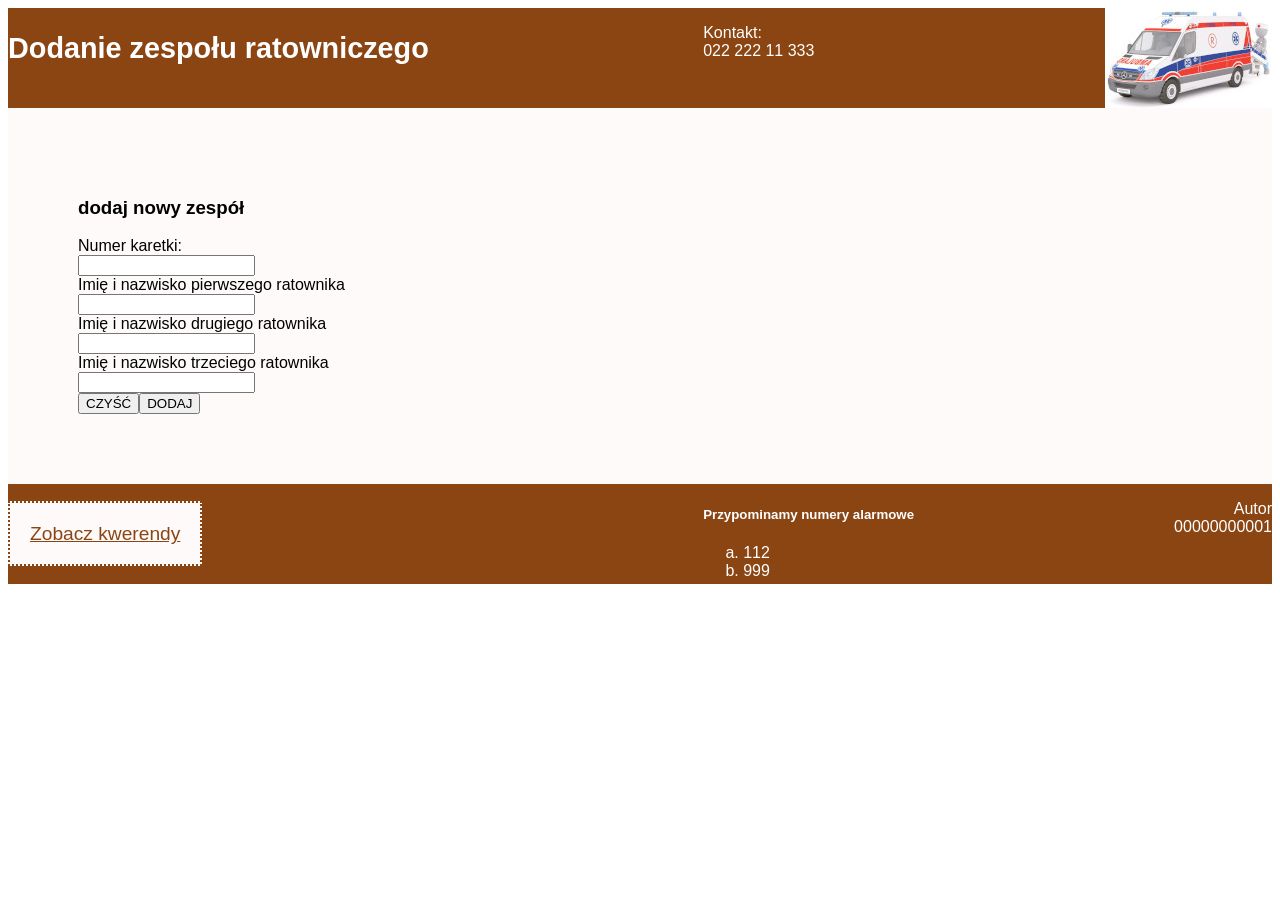
<file: 1/Ratownicy/ratownicy.html>
<!DOCTYPE html>
<html lang="pl">
<head>
    <meta charset="UTF-8">
    <meta http-equiv="X-UA-Compatible" content="IE=edge">
    <meta name="viewport" content="width=device-width, initial-scale=1.0">
    <link rel="stylesheet" href="styl3.css">
    <title>Zespoły ratownicze</title>
</head>
<body>
    <header class="lewy">
        <h2>Dodanie zespołu ratowniczego</h2>
    </header>
    <header class="środkowy">
        <p>Kontakt: <br>022 222 11 333</p>
    </header>
    <header class="prawy">
        <img src="obraz.jpg" alt="Ratownicy">
    </header>
    <section class="glowny">
        <h3>dodaj nowy zespół</h3>
        <form action="dodanie.php" method="post">
           <label for="nrkaretki">Numer karetki:</label><br><input type="number" name="nrkaretki"><br>
           <label for="ratownik1">Imię i nazwisko pierwszego ratownika</label><br><input type="text" name="ratownik1"><br>
           <label for="ratownik2">Imię i nazwisko drugiego ratownika</label><br><input type="text" name="ratownik2"><br>
           <label for="ratownik3">Imię i nazwisko trzeciego ratownika</label><br><input type="text" name="ratownik3"><br>
           <button type="reset">CZYŚĆ</button><button type="submit">DODAJ</button>
        </form>
    </section>
    <footer class="lewy1">
        <a href="kwerendy.txt">Zobacz kwerendy</a>
    </footer>
    <footer class="środkowy1">
        <h5>Przypominamy numery alarmowe</h5>
        <ol>
            <li>112</li>
            <li>999</li>
        </ol>
    </footer>
    <footer class="prawy1">
        <p>Autor<br>00000000001</p>
    </footer>
</body>
</html>
</file>
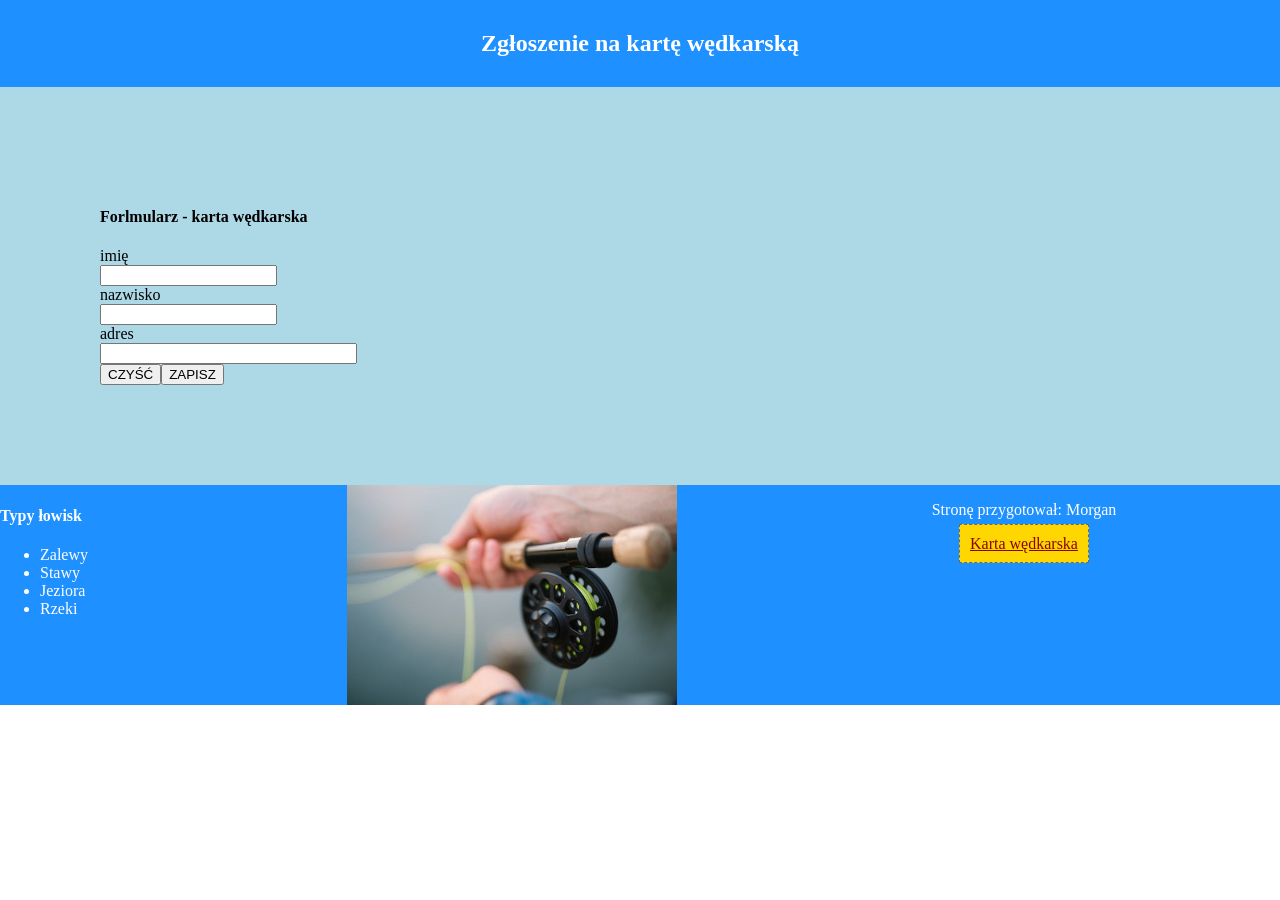
<file: 2/karta/karta.html>
<!DOCTYPE html>
<html lang="pl">
<head>
    <meta charset="UTF-8">
    <meta http-equiv="X-UA-Compatible" content="IE=edge">
    <meta name="viewport" content="width=device-width, initial-scale=1.0">
    <link rel="stylesheet" href="styl_1.css">
    <title>Karty wędkarskie</title>
</head>
<body>
    <section class="baner">
        <h2>Zgłoszenie na kartę wędkarską</h2>
    </section>
    <section class="glowny">
        <h4>Forlmularz - karta wędkarska</h4>
        <form action="zapisz.php" method="post">
            <label for="imie">imię<br><input type="text" name="imie"></label><br>
            <label for="nazwisko">nazwisko<br><input type="text" name="nazwisko"></label><br>
            <label for="adres">adres<br><input type="text" name="adres" size="30"></label><br>
            <button type="reset">CZYŚĆ</button><button type="submit">ZAPISZ</button>
        </form>
    </section>
    <section class="lewy">
        <h4>Typy łowisk</h4>
        <ul>
            <li>Zalewy</li>
            <li>Stawy</li>
            <li>Jeziora</li>
            <li>Rzeki</li>
        </ul>
    </section>
    <section class="środkowy">
        <img src="wedka.jpg" alt="karta wędkarska">
    </section>
    <section class="prawy">
        <p>Stronę przygotował: Morgan</p>
        <a href="http://www.kartawedkarska.pl/">Karta wędkarska</a>
    </section>
</body>
</html>
</file>
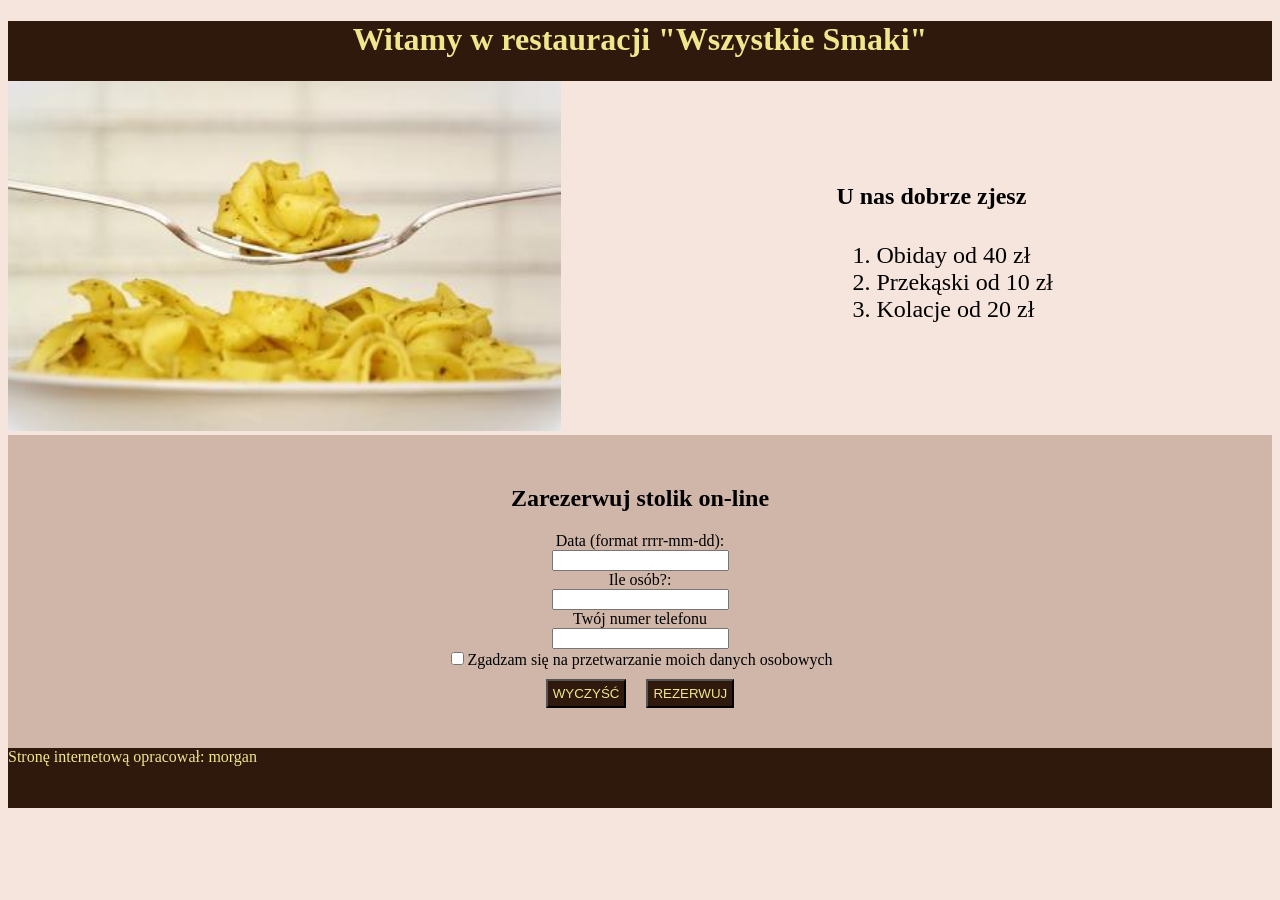
<file: 3/restauracja/restauracja.html>
<!DOCTYPE html>
<html lang="pl">
<head>
    <meta charset="UTF-8">
    <meta http-equiv="X-UA-Compatible" content="IE=edge">
    <meta name="viewport" content="width=device-width, initial-scale=1.0">
    <link rel="stylesheet" href="styl_1.css">
    <title>Restauracja Wszystkie Smaki</title>
</head>
<body>
    <header>
        <h1>Witamy w restauracji "Wszystkie Smaki"</h1>
    </header>
    <section class="lewy">
        <img src="menu.jpg" alt="Nasze danie">
    </section>
    <section class="prawy">
        <h4>U nas dobrze zjesz</h4>
        <ol>
            <li>Obiday od 40 zł</li>
            <li>Przekąski od 10 zł</li>
            <li>Kolacje od 20 zł</li>
        </ol>
    </section>
    <section class="dolny">
        <h2>Zarezerwuj stolik on-line</h2>
        <form action="rezerwacja.php" method="post">
            <label>Data (format rrrr-mm-dd):<br><input type="text" name="data"></label><br>
            <label>Ile osób?:<br><input type="number" name="liczba"></label><br>
            <label>Twój numer telefonu<br><input type="tel" name="tel"></label><br>
            <input type="checkbox" name="zgoda">Zgadzam się na przetwarzanie moich danych osobowych<br>
            <button type="reset">WYCZYŚĆ</button><button type="submit">REZERWUJ</button>
        </form>
    </section>
    <footer>
        Stronę internetową opracował: morgan
    </footer>
</body>
</html>
</file>
<file: 1/Ratownicy/styl3.css>
body{
    font-family: Arial;
}
.lewy, .środkowy, .prawy, .lewy1, .środkowy1, .prawy1{
    background-color: saddlebrown;
    color: white;
    height: 100px;
}
.lewy, .lewy1{
    width: 55%;
    font-size: 120%;
    float: left;
}
.środkowy, .środkowy1{
    width: 25%;
    float: left;
}
.prawy, .prawy1{
    width: 20%;
    text-align: right;
    float: left;
}
.glowny{
    background-color: snow;
    padding: 70px;
    clear: both;
}
a{
    border: dotted 2px saddlebrown;
    background-color: snow;
    color: saddlebrown;
    padding: 20px;
    line-height: 100px;

}
ol{
    list-style-type: lower-latin;

}
</file>
<file: 2/karta/styl_1.css>
body{
    font-family: Georgia;
    margin: 0%;
}
.baner{
    background-color: dodgerblue;
    color: white;
    padding: 10px;
    text-align: center;
}
.glowny{
    background-color: lightblue;
    padding: 100px;
    clear: both;
}
.lewy{
    background-color: dodgerblue;
    color: white;
    width: 20%;
    height: 220px;
    float: left;
    clear: both;
}
.środkowy, .prawy{
    background-color: dodgerblue;
    color: white;
    width: 40%;
    height: 220px;
    text-align: center;
    float: left;
}
a{
    border: dashed 1px dimgray;
    background-color: gold;
    color: darkred;
    padding: 10px;
}
</file>
<file: 3/restauracja/styl_1.css>
body{
    background-color: #f6e5dc;
    font-family: Verdana;
}
header{
    background-color: #2f180c;
    text-align: center;
    color: khaki;
    height: 60px;
}
.lewy{
    width: 60%;
    float: left;
}
.prawy{
    font-size: 150%;
    padding: 70px;
    float: left;
}
.dolny{
    background-color: #d0b6a8;
    text-align: center;
    padding: 30px;
    clear: both;
}
footer{
    background-color: #2f180c;
    color: khaki;
    height: 60px;
}
img{
    height: 350px;
}
button{
    margin: 10px;
    padding: 5px;
    background-color: #2f180c;
    color: khaki;
}
</file>
